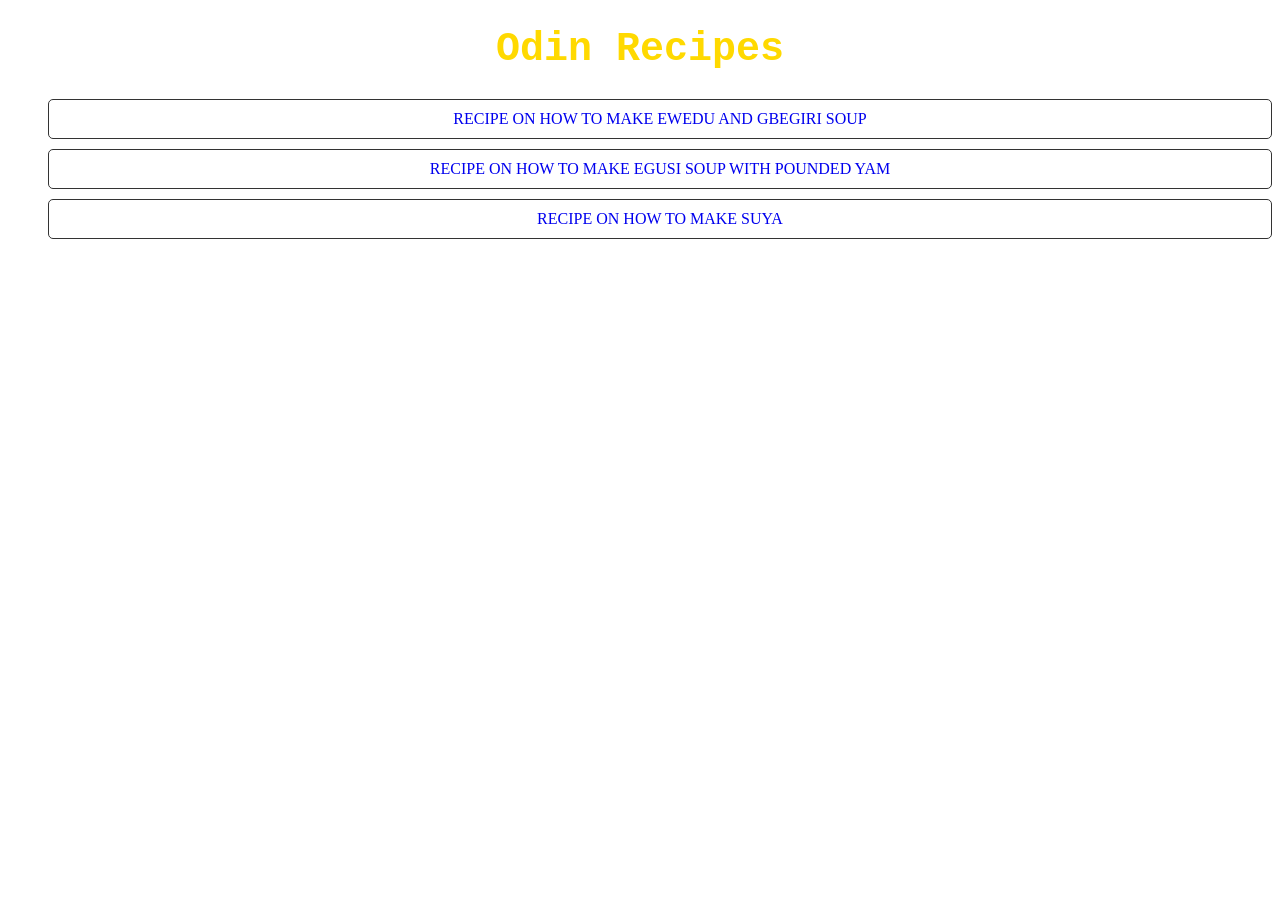
<file: index.html>
<!DOCTYPE html>
<html lang="en">
    <head>
        <meta charset="UTF-8">
        <title>
            Recipe
        </title>
        <link rel="stylesheet" href="style.css">
    </head>
    <body>
        <h1>Odin Recipes</h1>
        <ul>
            <li><a href="recipes/ewedu.html">Recipe on how to make Ewedu and Gbegiri Soup</a></li>
            <li><a href="recipes/egusi.html">Recipe on how to make Egusi Soup with Pounded Yam</a></li>
            <li><a href="recipes/suya.html">Recipe on how to make Suya</a></li>
        </ul>
        
        
    </body>
</html>
</file>
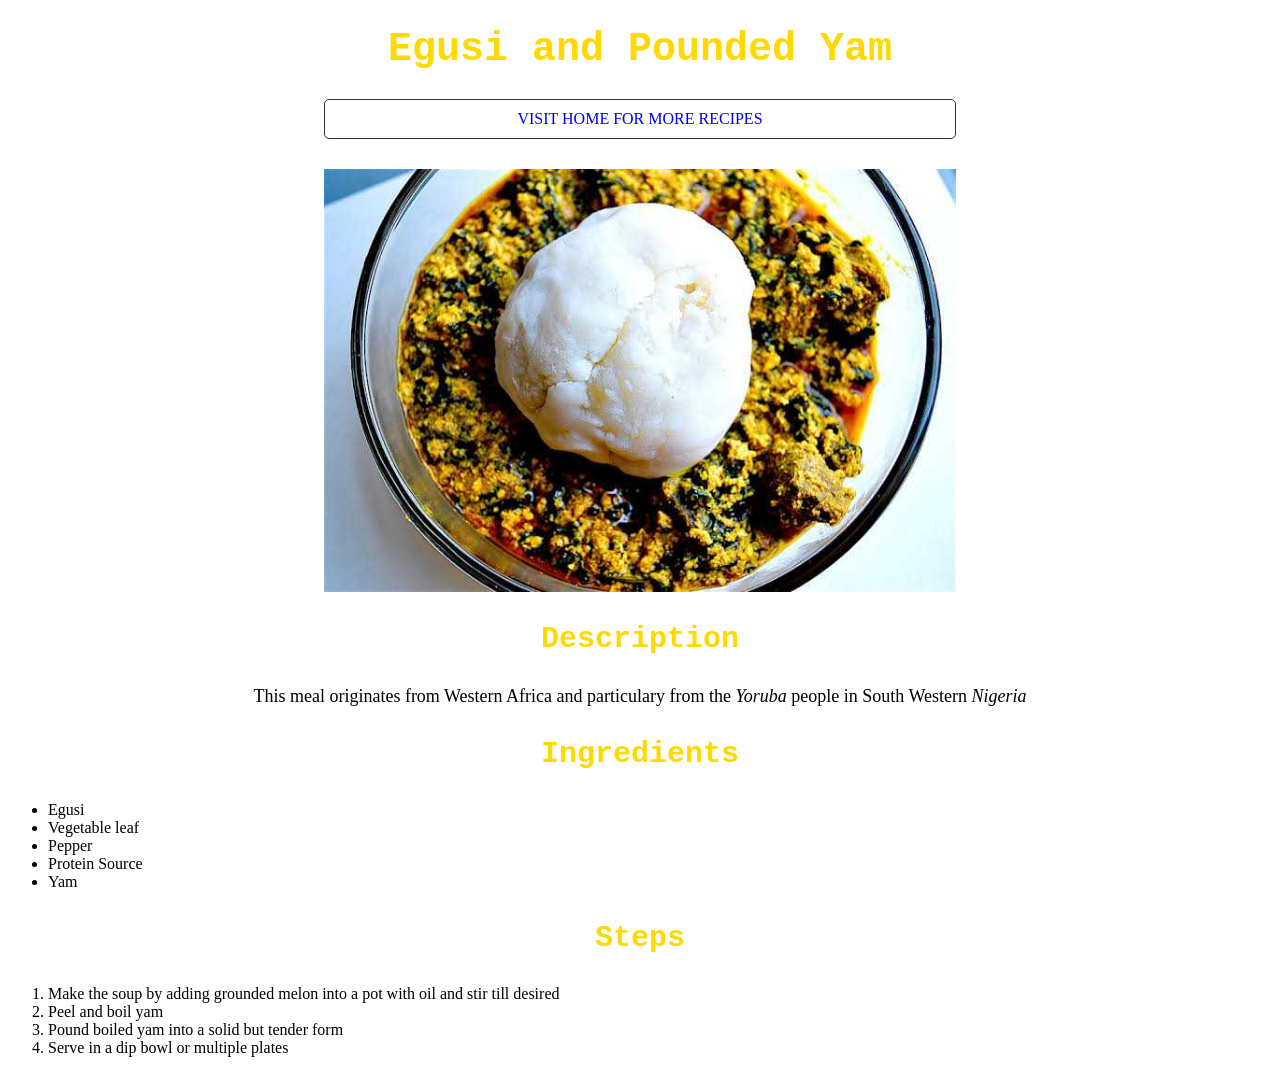
<file: recipes/egusi.html>
<!DOCTYPE html>
<html lang="en">
    <head>
        <meta charset="UTF-8">
        <title>
            Egusi and Pounded Yam Recipe
        </title>
        <link rel="stylesheet" href="style.css">
    </head>
    <body>
        <h1>Egusi and Pounded Yam</h1>
        <div>
            <a href="../index.html">Visit Home for more recipes</a>
        </div>
        <div>
             <img src="images/Pounded_yam_and_melon_soup.jpg" alt="Image of Pounded Yam with Egusi Soup">
        </div>
       
        
        <h3>Description</h3>
        <p>This meal originates from Western Africa and particulary from the <em><i>Yoruba</i></em> people in South Western <i>Nigeria</i></p>

    
        <h3>Ingredients</h3>
        <ul>
            <li>Egusi</li>
            <li>Vegetable leaf</li>
            <li>Pepper</li>
            <li>Protein Source</li>
            <li>Yam</li>
        </ul>

        <h3>Steps</h3>
        
        <ol>
            <li>Make the soup by adding grounded melon into a pot with oil and stir till desired</li>
            <li>Peel and boil yam</li>
            <li>Pound boiled yam into a solid but tender form</li>
            <li>Serve in a dip bowl or multiple plates</li>
        </ol>
    </body>
</html>
</file>
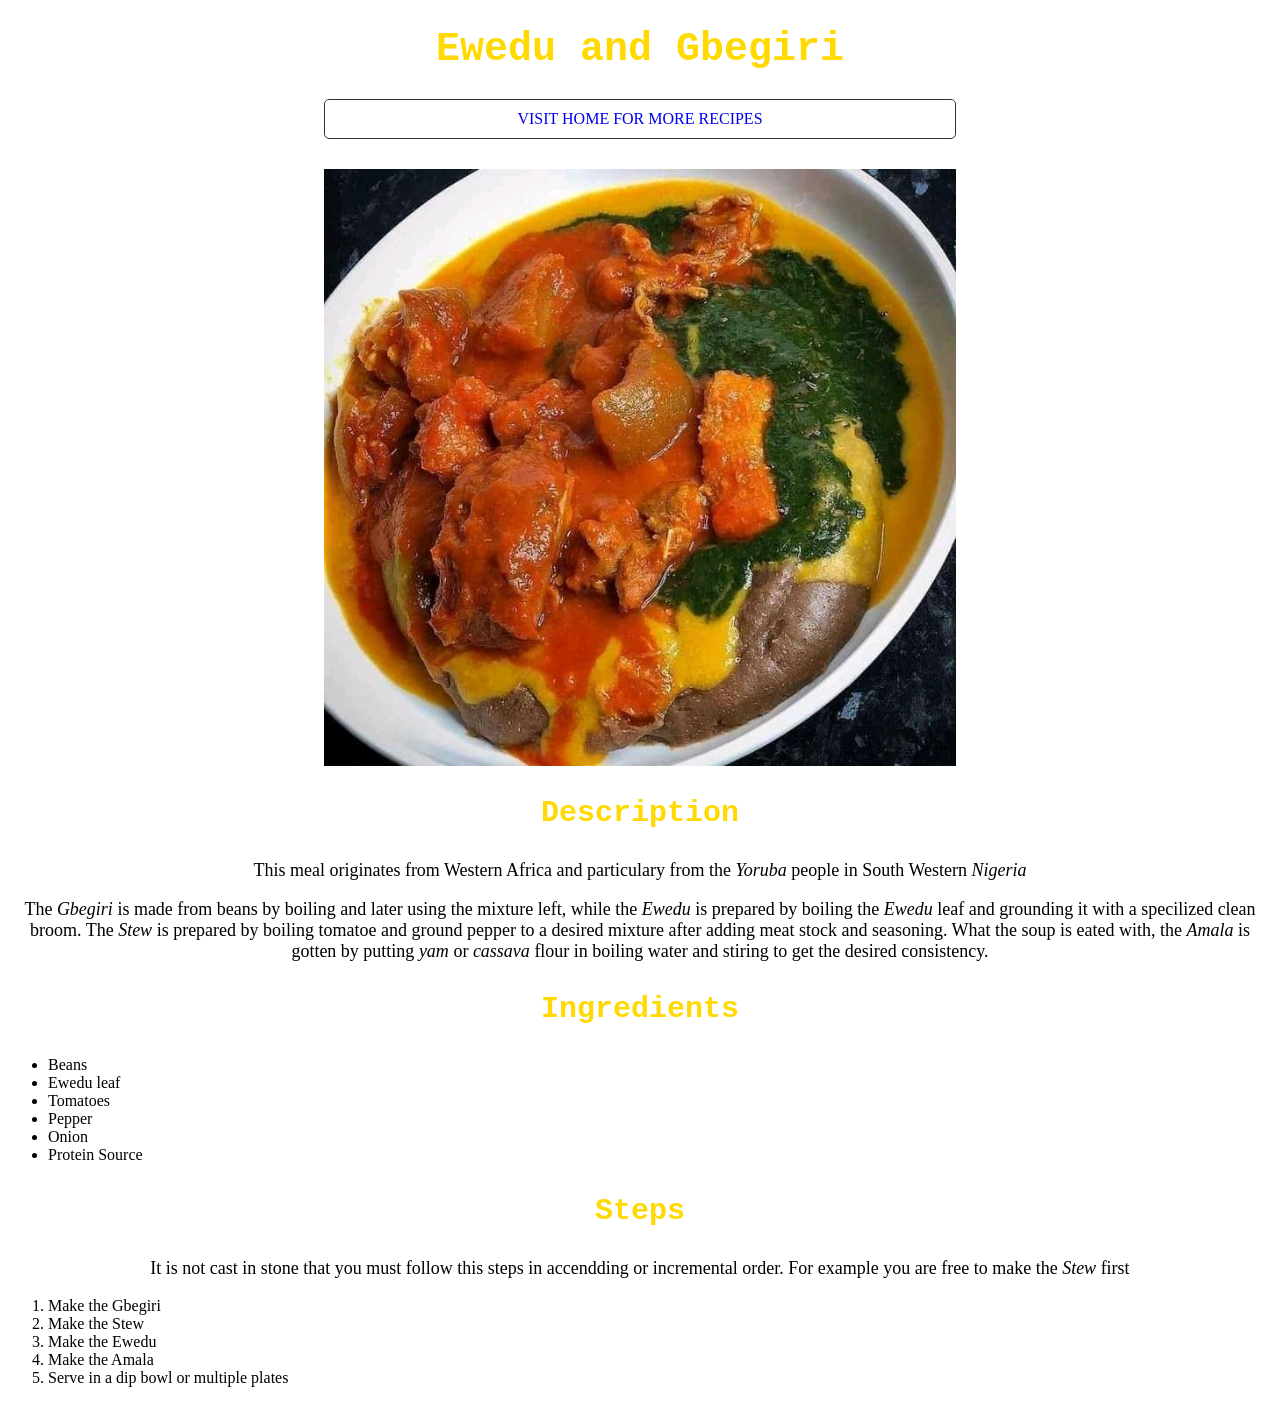
<file: recipes/ewedu.html>
<!DOCTYPE html>
<html lang="en">
    <head>
        <meta charset="UTF-8">
        <title>
            Ewedu and Gbegiri Recipe
        </title>
        <link rel="stylesheet" href="style.css">
    </head>
    <body>
        <h1>Ewedu and Gbegiri</h1>
        <div>
            <a href="../index.html">Visit Home for more recipes</a>
        </div>
        
        
        <div>
             <img src="images/Amala_and_Gbegiri_with_Ewedu_soup.jpg" alt="Image of Amala and Gbegiri with asorted meat">
        </div>
       
        
        <h3>Description</h3>
        <p>This meal originates from Western Africa and particulary from the <em><i>Yoruba</i></em> people in South Western <i>Nigeria</i></p>

        <p>The <i>Gbegiri</i> is made from beans by boiling and later using the mixture left, while the <i>Ewedu</i> is prepared by boiling the <i>Ewedu</i> leaf and grounding it with a specilized clean broom. The <i>Stew</i> is prepared by boiling tomatoe and ground pepper to a desired mixture after adding meat stock and seasoning. What the soup is eated with, the <i>Amala</i> is gotten by putting <i>yam</i> or <i>cassava</i> flour in boiling water and stiring to get the desired consistency.</p>
        
        <h3>Ingredients</h3>
        <ul>
            <li>Beans</li>
            <li>Ewedu leaf</li>
            <li>Tomatoes</li>
            <li>Pepper</li>
            <li>Onion</li>
            <li>Protein Source</li>
        </ul>

        <h3>Steps</h3>
        <p>It is not cast in stone that you must follow this steps in accendding or incremental order. For example you are free to make the <i>Stew</i> first</p>
        <ol>
            <li>Make the Gbegiri</li>
            <li>Make the Stew</li>
            <li>Make the Ewedu</li>
            <li>Make the Amala</li>
            <li>Serve in a dip bowl or multiple plates</li>
        </ol>
    </body>
</html>
</file>
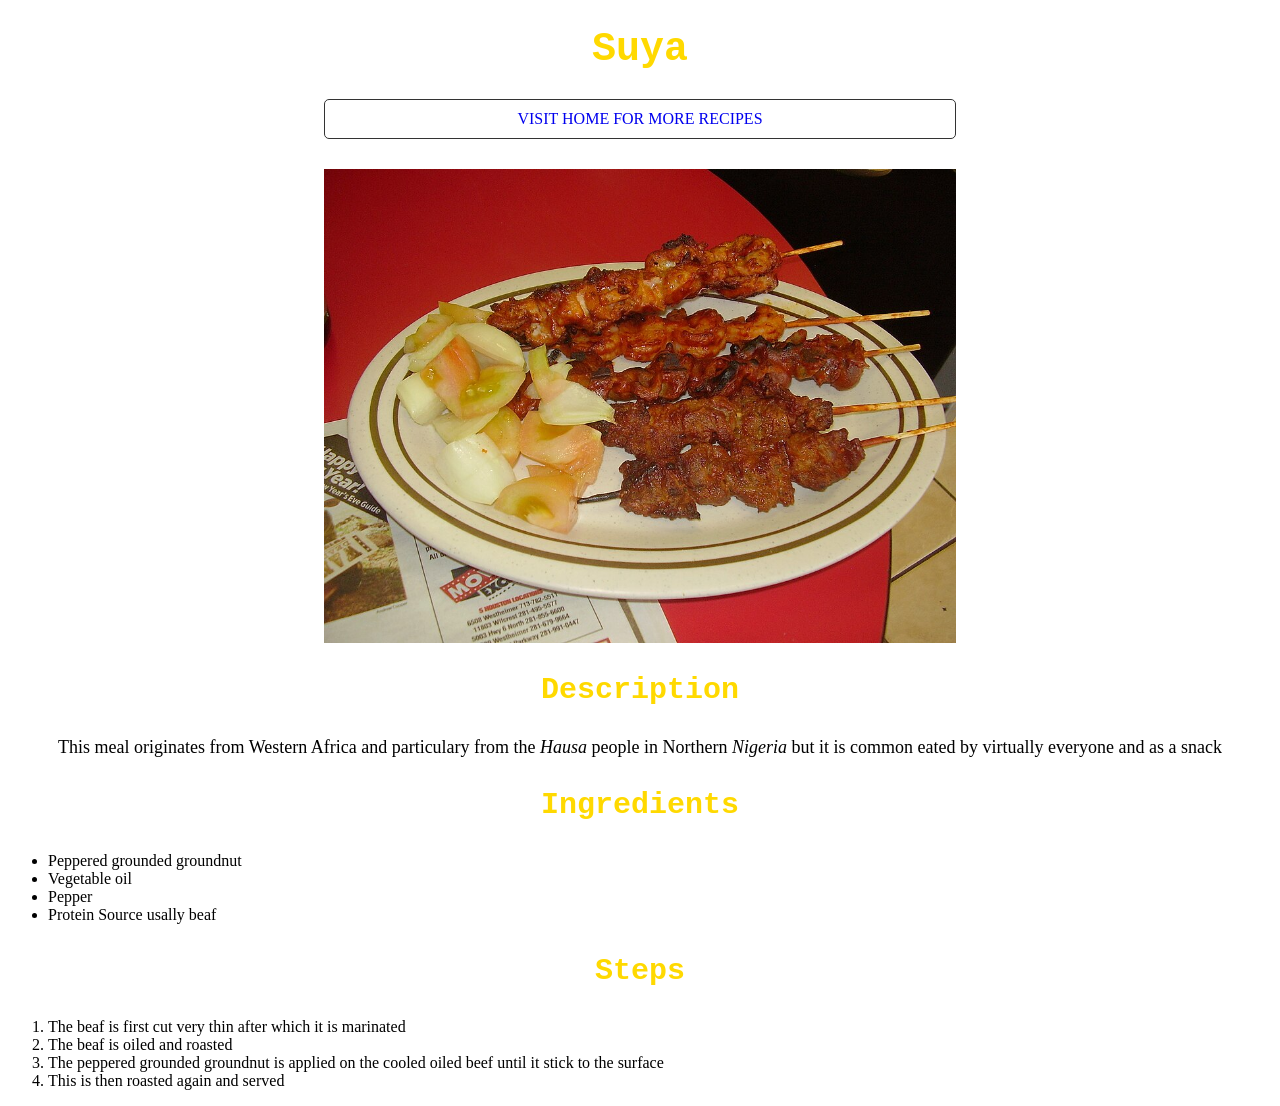
<file: recipes/suya.html>
<!DOCTYPE html>
<html lang="en">
    <head>
        <meta charset="UTF-8">
        <title>
            Suya Recipe
        </title>
        <link rel="stylesheet" href="style.css">
    </head>
    <body>
        <h1>Suya</h1>
        <div>
            <a href="../index.html">Visit Home for more recipes</a>
        </div>
        
        <div>
            <img src="images/SuyavarietiesTX.JPG" alt="Image of diffrent varieties of Suya served on a plate">
        </div>
        
        
        <h3>Description</h3>
        <p>This meal originates from Western Africa and particulary from the <em><i>Hausa</i></em> people in Northern <i>Nigeria</i> but it is common eated by virtually everyone and as a snack</p>

    
        <h3>Ingredients</h3>
        <ul>
            <li>Peppered grounded groundnut</li>
            <li>Vegetable oil</li>
            <li>Pepper</li>
            <li>Protein Source usally beaf</li>
            
        </ul>

        <h3>Steps</h3>
        
        <ol>
            <li>The beaf is first cut very thin after which it is marinated</li>
            <li>The beaf is oiled and roasted</li>
            <li>The peppered grounded groundnut is applied on the cooled oiled beef until it stick to the surface</li>
            <li>This is then roasted again and served</li>
            
        </ol>
    </body>
</html>
</file>
<file: style.css>
*{
box-sizing: border-box;
}


h1, h3{
    text-align: center;
    font-size: 40px;
    font-family: 'Courier New', Courier, monospace;
    color: rgb(255, 217, 0);
}


a{
    text-decoration: none;
    text-transform: uppercase;
    border: 1px solid #333;
    border-radius: 5px;
    padding: 10px 5px;
    text-align: center;
   
    
    
}



ul li{
    list-style-type: none;
}
ul a{
    display: block;
    margin-bottom: 10px;}

li{
    font-size: 16px;
}
</file>
<file: recipes/style.css>
*{
box-sizing: border-box;
}


h1, h3{
    text-align: center;
    font-size: 40px;
    font-family: 'Courier New', Courier, monospace;
    color: rgb(255, 217, 0);
}

h1 + div{
    display: block;
    margin: 0 auto;
    width: 50%;
 
}

a{
    text-decoration: none;
    text-transform: uppercase;
    border: 1px solid #333;
    border-radius: 5px;
    padding: 10px 5px;
    text-align: center;
   
    
    
}
div > a{
    display: block;
    margin-bottom: 30px;
    
    
}

div > img{

display: block;
margin: 0 auto;
width: 50%;
}

h3{
    font-size: 30px;

}

p{
    text-align: center;
    font-size: 18px;
}
li{
    font-size: 16px;
}
</file>
